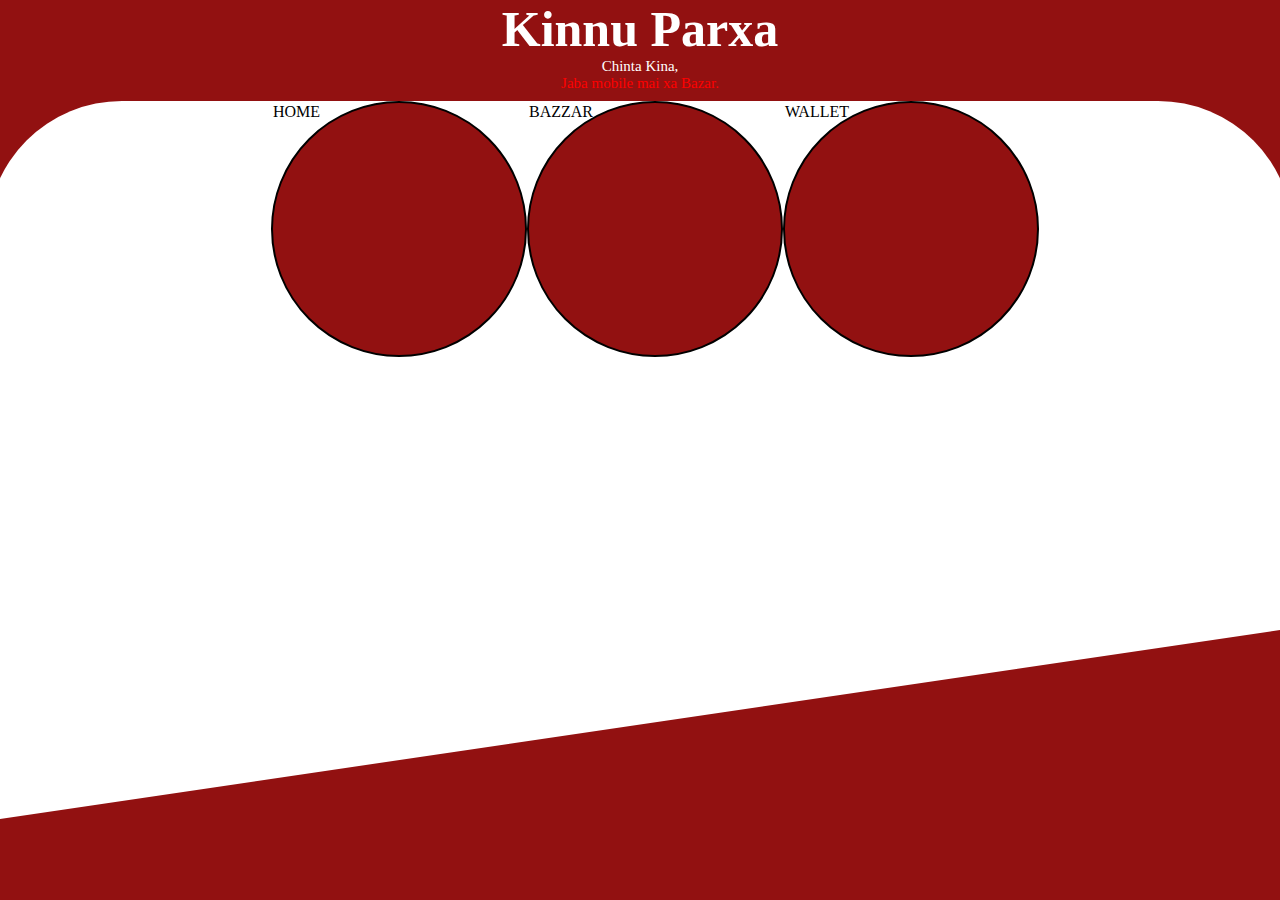
<file: KinnuParxa.com/index.html>
<!DOCTYPE html>
<html lang="en">
<head>
    <meta charset="UTF-8">
    <meta http-equiv="X-UA-Compatible" content="IE=edge">
    <meta name="viewport" content="width=device-width, initial-scale=1.0">
    <title>KinnuParxa.com</title>
    <link rel="stylesheet" href="index.css">
</head>
<body>
    <section class="main_container">
        <section id="head">
            <h1>Kinnu Parxa</h1>
            <p>Chinta Kina,<br>
               <span>Jaba mobile mai xa Bazar.</span> 
            </p>
        </section>
        <section id="body">
       <section id="hedy">
            <div class=" cr crc1">HOME</div>
            <div class="cr crc2">BAZZAR</div>
            <div class="cr crc3">WALLET</div>
        </section>

        </section>
        <section id="foot">sx</section>
    </section>
</body>
</html>
</file>
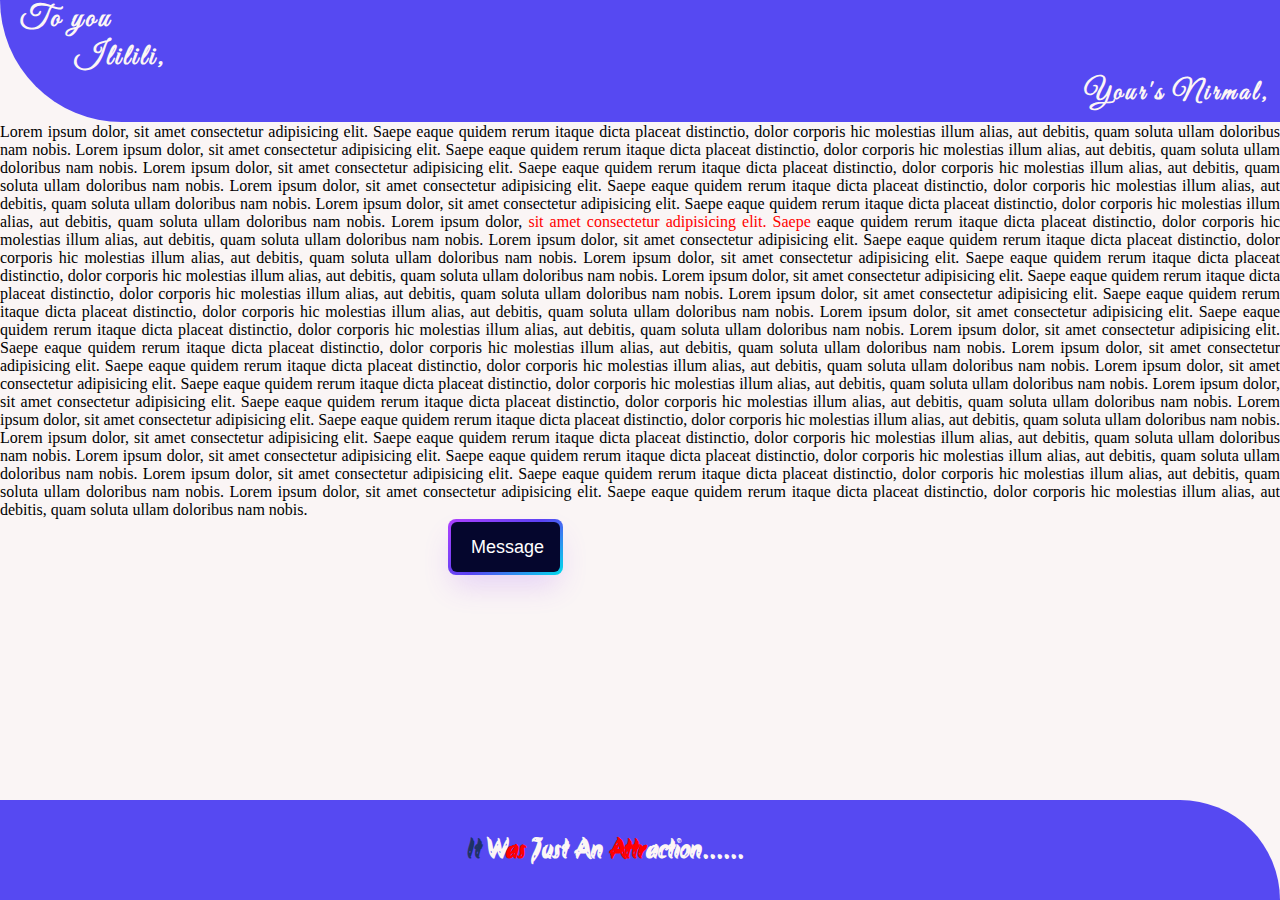
<file: Pro.M/index.html>
<!DOCTYPE html>
<html lang="en">
<head>
    <meta charset="UTF-8">
    <meta http-equiv="X-UA-Compatible" content="IE=edge">
    <meta name="viewport" content="width=device-width, initial-scale=1.0">
    <title>Pro.M</title>
    <link rel="stylesheet" href="style.css">
</head>
<body>
    
    <section class="main-head">
        <div id="head">
            <h3 class="hq">To you <br> <span> Ililili,</span></h3>
            <h3 class="h">Your's Nirmal,</h3>
        </div>
        <div id="body">
              <div class="para"> 
                Lorem ipsum dolor, sit amet consectetur adipisicing elit. Saepe eaque quidem rerum itaque dicta placeat distinctio, dolor corporis hic molestias illum alias, aut debitis, quam soluta ullam doloribus nam nobis.
                Lorem ipsum dolor, sit amet consectetur adipisicing elit. Saepe eaque quidem rerum itaque dicta placeat distinctio, dolor corporis hic molestias illum alias, aut debitis, quam soluta ullam doloribus nam nobis.
                Lorem ipsum dolor, sit amet consectetur adipisicing elit. Saepe eaque quidem rerum itaque dicta placeat distinctio, dolor corporis hic molestias illum alias, aut debitis, quam soluta ullam doloribus nam nobis.
                Lorem ipsum dolor, sit amet consectetur adipisicing elit. Saepe eaque quidem rerum itaque dicta placeat distinctio, dolor corporis hic molestias illum alias, aut debitis, quam soluta ullam doloribus nam nobis.
                Lorem ipsum dolor, sit amet consectetur adipisicing elit. Saepe eaque quidem rerum itaque dicta placeat distinctio, dolor corporis hic molestias illum alias, aut debitis, quam soluta ullam doloribus nam nobis.
                Lorem ipsum dolor, <span>sit amet consectetur adipisicing elit. Saepe</span>  eaque quidem rerum itaque dicta placeat distinctio, dolor corporis hic molestias illum alias, aut debitis, quam soluta ullam doloribus nam nobis.
                Lorem ipsum dolor, sit amet consectetur adipisicing elit. Saepe eaque quidem rerum itaque dicta placeat distinctio, dolor corporis hic molestias illum alias, aut debitis, quam soluta ullam doloribus nam nobis.
                Lorem ipsum dolor, sit amet consectetur adipisicing elit. Saepe eaque quidem rerum itaque dicta placeat distinctio, dolor corporis hic molestias illum alias, aut debitis, quam soluta ullam doloribus nam nobis.
                Lorem ipsum dolor, sit amet consectetur adipisicing elit. Saepe eaque quidem rerum itaque dicta placeat distinctio, dolor corporis hic molestias illum alias, aut debitis, quam soluta ullam doloribus nam nobis.
                Lorem ipsum dolor, sit amet consectetur adipisicing elit. Saepe eaque quidem rerum itaque dicta placeat distinctio, dolor corporis hic molestias illum alias, aut debitis, quam soluta ullam doloribus nam nobis.
                Lorem ipsum dolor, sit amet consectetur adipisicing elit. Saepe eaque quidem rerum itaque dicta placeat distinctio, dolor corporis hic molestias illum alias, aut debitis, quam soluta ullam doloribus nam nobis.
                Lorem ipsum dolor, sit amet consectetur adipisicing elit. Saepe eaque quidem rerum itaque dicta placeat distinctio, dolor corporis hic molestias illum alias, aut debitis, quam soluta ullam doloribus nam nobis.
                Lorem ipsum dolor, sit amet consectetur adipisicing elit. Saepe eaque quidem rerum itaque dicta placeat distinctio, dolor corporis hic molestias illum alias, aut debitis, quam soluta ullam doloribus nam nobis.
                Lorem ipsum dolor, sit amet consectetur adipisicing elit. Saepe eaque quidem rerum itaque dicta placeat distinctio, dolor corporis hic molestias illum alias, aut debitis, quam soluta ullam doloribus nam nobis.
                Lorem ipsum dolor, sit amet consectetur adipisicing elit. Saepe eaque quidem rerum itaque dicta placeat distinctio, dolor corporis hic molestias illum alias, aut debitis, quam soluta ullam doloribus nam nobis.
                Lorem ipsum dolor, sit amet consectetur adipisicing elit. Saepe eaque quidem rerum itaque dicta placeat distinctio, dolor corporis hic molestias illum alias, aut debitis, quam soluta ullam doloribus nam nobis.
                Lorem ipsum dolor, sit amet consectetur adipisicing elit. Saepe eaque quidem rerum itaque dicta placeat distinctio, dolor corporis hic molestias illum alias, aut debitis, quam soluta ullam doloribus nam nobis.
                Lorem ipsum dolor, sit amet consectetur adipisicing elit. Saepe eaque quidem rerum itaque dicta placeat distinctio, dolor corporis hic molestias illum alias, aut debitis, quam soluta ullam doloribus nam nobis.
                Lorem ipsum dolor, sit amet consectetur adipisicing elit. Saepe eaque quidem rerum itaque dicta placeat distinctio, dolor corporis hic molestias illum alias, aut debitis, quam soluta ullam doloribus nam nobis.
                Lorem ipsum dolor, sit amet consectetur adipisicing elit. Saepe eaque quidem rerum itaque dicta placeat distinctio, dolor corporis hic molestias illum alias, aut debitis, quam soluta ullam doloribus nam nobis.

            </div>
           
            <div class="but" onclick="myFunc()">
                <a  target="blank"  href="https://www.messenger.com/t/100029773268229"></a> 
                <button type="button" >
                <span class="text">  Message</span>
              </button>
            </a> 
            </div>
            
        <div id="foot">
            <h3> <span style="color: #1e3266;">It</span>  W<span>as</span> Just An <span style="color: red">Attr</span>action...... </h3>
        </div>

       

    </section>
</body>
<script>

    myFunc = () => { 
    var con = window.confirm("Are you sure that you want to message me?");
    if(con == true){
        window.open("https://www.messenger.com/t/100029773268229")
    }
}
</script>
</html>
</file>
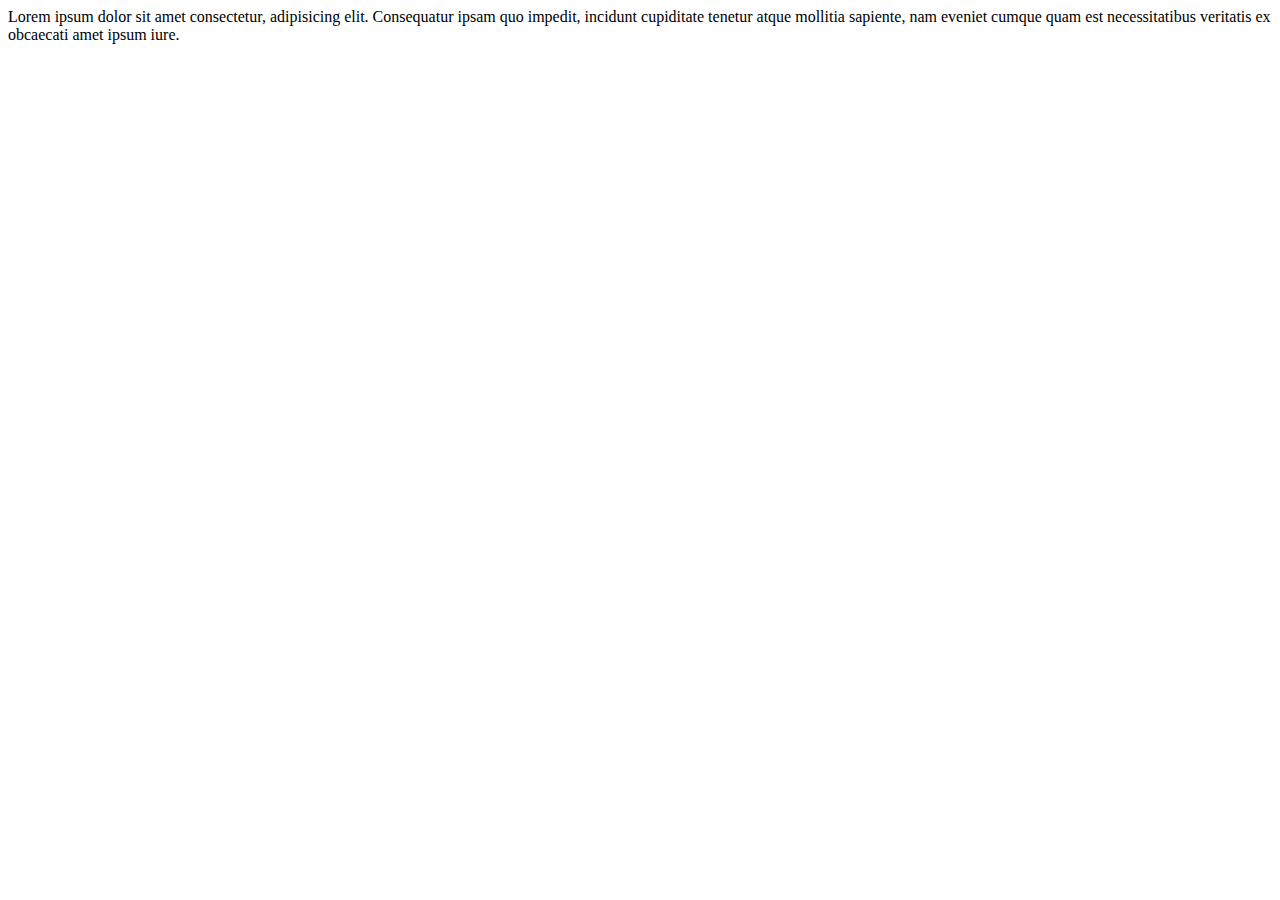
<file: KinnuParxa.com/in.html>
<!DOCTYPE html>
<html lang="en">
<head>
    <meta charset="UTF-8">
    <meta http-equiv="X-UA-Compatible" content="IE=edge">
    <meta name="viewport" content="width=device-width, initial-scale=1.0">
    <title>Document</title>
</head>
<body>
    Lorem ipsum dolor sit amet consectetur, adipisicing elit. Consequatur ipsam quo impedit, incidunt cupiditate tenetur atque mollitia sapiente, nam eveniet cumque quam est necessitatibus veritatis ex obcaecati amet ipsum iure.
</body>
</html>
</file>
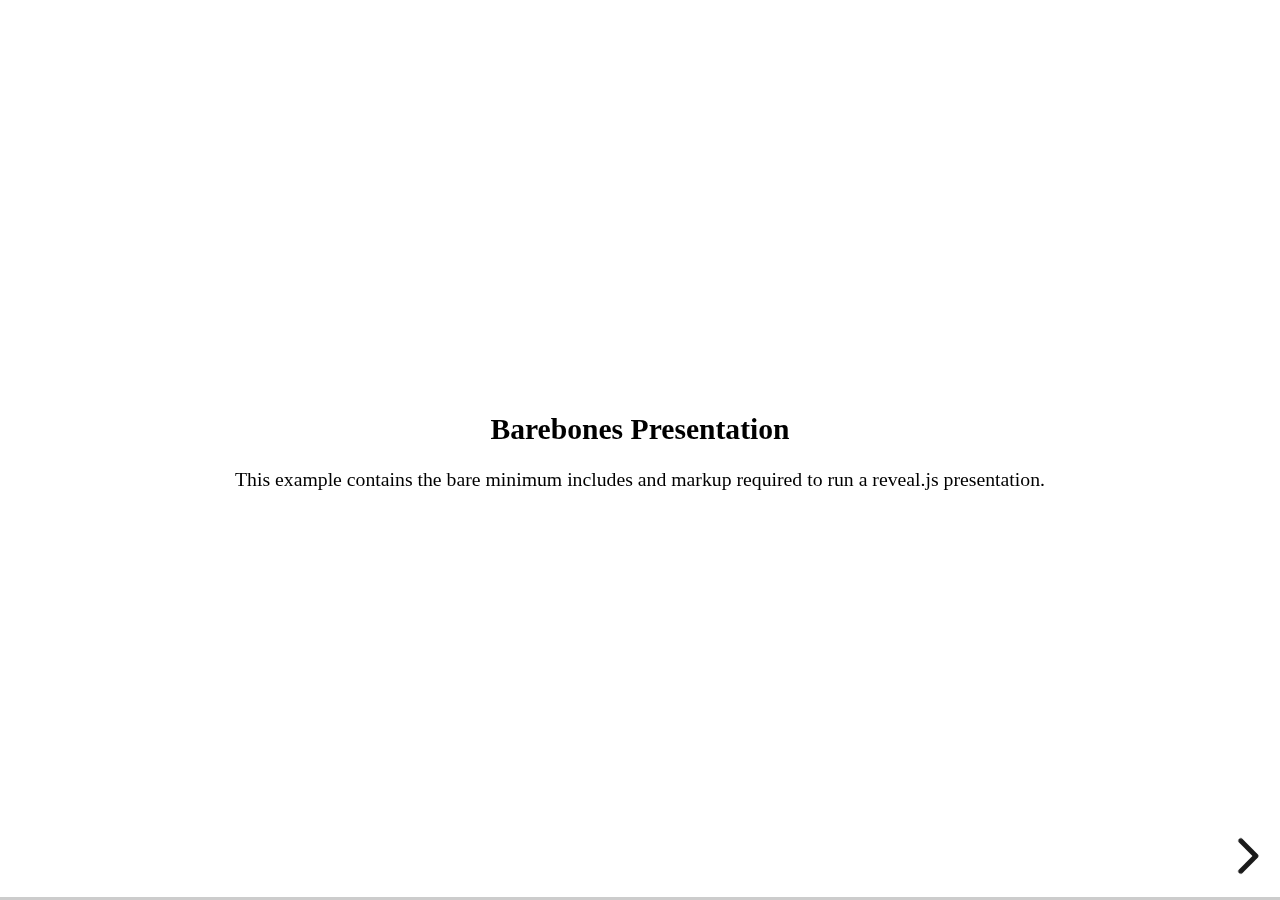
<file: Important11/examples/barebones.html>
<!doctype html>
<html lang="en">
	<head>
		<meta charset="utf-8">
		<title>reveal.js - Barebones</title>
		<link rel="stylesheet" href="../dist/reveal.css">
	</head>
	<body>

		<div class="reveal">
			<div class="slides">

				<section>
					<h2>Barebones Presentation</h2>
					<p>This example contains the bare minimum includes and markup required to run a reveal.js presentation.</p>
				</section>

				<section>
					<h2>No Theme</h2>
					<p>There's no theme included, so it will fall back on browser defaults.</p>
				</section>

			</div>
		</div>

		<script src="../dist/reveal.js"></script>
		<script>
			Reveal.initialize();
		</script>

	</body>
</html>
</file>
<file: KinnuParxa.com/index.css>
:root {
  --mared: rgba(146, 17, 17, 1);
  --white: #fff;
  --margin: 20vw;
}

* {
  margin: 0;
  padding: 0;
  box-sizing: border-box;
}
.main_container {
  width: 100%;
  height: 100vh;
  overflow-x: hidden;
  position: relative;
}
.main_container #head {
  color: #fff;
  background-color: var(--mared);
  height: 25vh;
  width: 100%;
}
.main_container #head h1,
p {
  display: flex;
  justify-content: center;
  align-items: center;
}
.main_container #head h1 {
  font-size: 50px;
}
.main_container #head p {
  font-size: 15px;
  display: block;
  text-align: center;
}
.main_container #head p span {
  color: red;
}

.main_container #body {
  width: 102%;
  height: 55%;
  position: absolute;
  left: -1vw;
  top: 101px;
  background-color: var(--white);
  border-top-left-radius: 135px;
  border-top-right-radius: 135px;
}
.main_container #body #hedy {
  display: flex;
  flex-direction: row;
  align-content: space-between;
  justify-content: center;
  align-items: center;
  margin-left: 30px;
  /* Center all the hedy */
}

.main_container #body div {
  height: var(--margin);
  width: var(--margin);
  background: var(--mared);
  border: 2px solid black;
  border-radius: 50%;
}

.main_container #foot {
  width: 100%;
  height: 30%;
  background-color: var(--mared);
  clip-path: polygon(0 70%, 100% 0, 100% 100%, 0% 100%);

  position: absolute;
  bottom: 0;
}
</file>
<file: Pro.M/style.css>
@import url("https://fonts.googleapis.com/css2?family=Akronim&family=Bebas+Neue&family=Ephesis&family=Festive&family=Great+Vibes&family=Satisfy&display=swap");

:root {
  --back1: #5649f2;
  --text-col: rgba(252, 246, 245, 1);
}
/* For the love you
font-family: 'Great Vibes', cursive;
font-family: 'Satisfy', cursive;
for others text.
font-family: 'Akronim', cursive;
font-family: 'Bebas Neue', cursive;
font-family: 'Ephesis', cursive;
font-family: 'Festive', cursive;
*/
* {
  margin: 0;
  padding: 0;
  box-sizing: border-box;
}
.main-head {
  background-color: #faf5f5;
  height: 100vh;
  position: relative;
  width: 100vw;
}
#head {
  position: absolute;
  top: 0;
  background-color: var(--back1);
  height: 122px;
  width: 100vw;
  border-radius: 0 0 0 125px;
  color: var(--text-col);
  font-family: "Great Vibes", cursive;
  letter-spacing: 3px;
}
#head .hq {
  margin: 0 0 0 20px;
  font-size: 30px;
}
#head .hq span {
  padding-left: 55px;
}

#head .h {
  font-size: 27px;
  float: right;
  padding: 0 10px 0 0;
}
#body {
  height: 85vh;
  color: black;
  overflow: scroll;
}
#body .para {
  padding-top: 123px;
  text-align: justify;
}
#body .para span {
  color: red;
}
#foot {
  position: absolute;
  color: var(--text-col);
  bottom: 0;
  height: 100px;
  width: 100vw;
  background-color: var(--back1);
  border-radius: 0 125px 0 0;
  font-family: "Akronim", cursive;
  font-size: x-large;
  display: flex;
  justify-content: center;
  align-items: center;
  padding-right: 70px;
}
#foot span {
  color: red;
}
/* For the button. */
.but {
  margin-left: 35%;
}
button {
  width: 115px;
  align-items: center;
  background-image: linear-gradient(144deg, #af40ff, #5b42f3 50%, #00ddeb);
  border: 0;
  border-radius: 8px;
  box-shadow: rgba(151, 65, 252, 0.2) 0 15px 30px -5px;
  box-sizing: border-box;
  color: #ffffff;
  display: flex;
  font-family: Phantomsans, sans-serif;
  font-size: 18px;
  justify-content: center;
  line-height: 1em;

  padding: 3px;
  text-decoration: none;
  user-select: none;
  -webkit-user-select: none;
  touch-action: manipulation;
  white-space: nowrap;
  cursor: pointer;
  transition: all 0.3s;
}

button:active,
button:hover {
  outline: 0;
}

button span {
  background-color: rgb(5, 6, 45);
  padding: 16px 20px;
  border-radius: 6px;
  width: 100%;
  height: 100%;
  transition: 300ms;
}

button:hover span {
  background: none;
}

button:active {
  transform: scale(0.9);
}
a {
  text-decoration: none;
}

/* Scroll Bar */
::-webkit-scrollbar {
  width: 10px;
}

/* Track */
::-webkit-scrollbar-track {
  background: #f1f1f1;
}

/* Handle */
::-webkit-scrollbar-thumb {
  background: #888;
}

/* Handle on hover */
::-webkit-scrollbar-thumb:hover {
  background: #555;
}
</file>
<file: Important11/dist/reveal.css>
/*!
* reveal.js 4.1.1
* https://revealjs.com
* MIT licensed
*
* Copyright (C) 2020 Hakim El Hattab, https://hakim.se
*/
.reveal .r-stretch,.reveal .stretch{max-width:none;max-height:none}.reveal pre.r-stretch code,.reveal pre.stretch code{height:100%;max-height:100%;box-sizing:border-box}.reveal .r-fit-text{display:inline-block;white-space:nowrap}.reveal .r-stack{display:grid}.reveal .r-stack>*{grid-area:1/1;margin:auto}.reveal .r-hstack,.reveal .r-vstack{display:flex}.reveal .r-hstack img,.reveal .r-hstack video,.reveal .r-vstack img,.reveal .r-vstack video{min-width:0;min-height:0;-o-object-fit:contain;object-fit:contain}.reveal .r-vstack{flex-direction:column;align-items:center;justify-content:center}.reveal .r-hstack{flex-direction:row;align-items:center;justify-content:center}.reveal .items-stretch{align-items:stretch}.reveal .items-start{align-items:flex-start}.reveal .items-center{align-items:center}.reveal .items-end{align-items:flex-end}.reveal .justify-between{justify-content:space-between}.reveal .justify-around{justify-content:space-around}.reveal .justify-start{justify-content:flex-start}.reveal .justify-center{justify-content:center}.reveal .justify-end{justify-content:flex-end}html.reveal-full-page{width:100%;height:100%;height:100vh;height:calc(var(--vh,1vh) * 100);overflow:hidden}.reveal-viewport{height:100%;overflow:hidden;position:relative;line-height:1;margin:0;background-color:#fff;color:#000}.reveal .slides section .fragment{opacity:0;visibility:hidden;transition:all .2s ease;will-change:opacity}.reveal .slides section .fragment.visible{opacity:1;visibility:inherit}.reveal .slides section .fragment.disabled{transition:none}.reveal .slides section .fragment.grow{opacity:1;visibility:inherit}.reveal .slides section .fragment.grow.visible{transform:scale(1.3)}.reveal .slides section .fragment.shrink{opacity:1;visibility:inherit}.reveal .slides section .fragment.shrink.visible{transform:scale(.7)}.reveal .slides section .fragment.zoom-in{transform:scale(.1)}.reveal .slides section .fragment.zoom-in.visible{transform:none}.reveal .slides section .fragment.fade-out{opacity:1;visibility:inherit}.reveal .slides section .fragment.fade-out.visible{opacity:0;visibility:hidden}.reveal .slides section .fragment.semi-fade-out{opacity:1;visibility:inherit}.reveal .slides section .fragment.semi-fade-out.visible{opacity:.5;visibility:inherit}.reveal .slides section .fragment.strike{opacity:1;visibility:inherit}.reveal .slides section .fragment.strike.visible{text-decoration:line-through}.reveal .slides section .fragment.fade-up{transform:translate(0,40px)}.reveal .slides section .fragment.fade-up.visible{transform:translate(0,0)}.reveal .slides section .fragment.fade-down{transform:translate(0,-40px)}.reveal .slides section .fragment.fade-down.visible{transform:translate(0,0)}.reveal .slides section .fragment.fade-right{transform:translate(-40px,0)}.reveal .slides section .fragment.fade-right.visible{transform:translate(0,0)}.reveal .slides section .fragment.fade-left{transform:translate(40px,0)}.reveal .slides section .fragment.fade-left.visible{transform:translate(0,0)}.reveal .slides section .fragment.current-visible,.reveal .slides section .fragment.fade-in-then-out{opacity:0;visibility:hidden}.reveal .slides section .fragment.current-visible.current-fragment,.reveal .slides section .fragment.fade-in-then-out.current-fragment{opacity:1;visibility:inherit}.reveal .slides section .fragment.fade-in-then-semi-out{opacity:0;visibility:hidden}.reveal .slides section .fragment.fade-in-then-semi-out.visible{opacity:.5;visibility:inherit}.reveal .slides section .fragment.fade-in-then-semi-out.current-fragment{opacity:1;visibility:inherit}.reveal .slides section .fragment.highlight-blue,.reveal .slides section .fragment.highlight-current-blue,.reveal .slides section .fragment.highlight-current-green,.reveal .slides section .fragment.highlight-current-red,.reveal .slides section .fragment.highlight-green,.reveal .slides section .fragment.highlight-red{opacity:1;visibility:inherit}.reveal .slides section .fragment.highlight-red.visible{color:#ff2c2d}.reveal .slides section .fragment.highlight-green.visible{color:#17ff2e}.reveal .slides section .fragment.highlight-blue.visible{color:#1b91ff}.reveal .slides section .fragment.highlight-current-red.current-fragment{color:#ff2c2d}.reveal .slides section .fragment.highlight-current-green.current-fragment{color:#17ff2e}.reveal .slides section .fragment.highlight-current-blue.current-fragment{color:#1b91ff}.reveal:after{content:"";font-style:italic}.reveal iframe{z-index:1}.reveal a{position:relative}@keyframes bounce-right{0%,10%,25%,40%,50%{transform:translateX(0)}20%{transform:translateX(10px)}30%{transform:translateX(-5px)}}@keyframes bounce-left{0%,10%,25%,40%,50%{transform:translateX(0)}20%{transform:translateX(-10px)}30%{transform:translateX(5px)}}@keyframes bounce-down{0%,10%,25%,40%,50%{transform:translateY(0)}20%{transform:translateY(10px)}30%{transform:translateY(-5px)}}.reveal .controls{display:none;position:absolute;top:auto;bottom:12px;right:12px;left:auto;z-index:11;color:#000;pointer-events:none;font-size:10px}.reveal .controls button{position:absolute;padding:0;background-color:transparent;border:0;outline:0;cursor:pointer;color:currentColor;transform:scale(.9999);transition:color .2s ease,opacity .2s ease,transform .2s ease;z-index:2;pointer-events:auto;font-size:inherit;visibility:hidden;opacity:0;-webkit-appearance:none;-webkit-tap-highlight-color:transparent}.reveal .controls .controls-arrow:after,.reveal .controls .controls-arrow:before{content:"";position:absolute;top:0;left:0;width:2.6em;height:.5em;border-radius:.25em;background-color:currentColor;transition:all .15s ease,background-color .8s ease;transform-origin:.2em 50%;will-change:transform}.reveal .controls .controls-arrow{position:relative;width:3.6em;height:3.6em}.reveal .controls .controls-arrow:before{transform:translateX(.5em) translateY(1.55em) rotate(45deg)}.reveal .controls .controls-arrow:after{transform:translateX(.5em) translateY(1.55em) rotate(-45deg)}.reveal .controls .controls-arrow:hover:before{transform:translateX(.5em) translateY(1.55em) rotate(40deg)}.reveal .controls .controls-arrow:hover:after{transform:translateX(.5em) translateY(1.55em) rotate(-40deg)}.reveal .controls .controls-arrow:active:before{transform:translateX(.5em) translateY(1.55em) rotate(36deg)}.reveal .controls .controls-arrow:active:after{transform:translateX(.5em) translateY(1.55em) rotate(-36deg)}.reveal .controls .navigate-left{right:6.4em;bottom:3.2em;transform:translateX(-10px)}.reveal .controls .navigate-left.highlight{animation:bounce-left 2s 50 both ease-out}.reveal .controls .navigate-right{right:0;bottom:3.2em;transform:translateX(10px)}.reveal .controls .navigate-right .controls-arrow{transform:rotate(180deg)}.reveal .controls .navigate-right.highlight{animation:bounce-right 2s 50 both ease-out}.reveal .controls .navigate-up{right:3.2em;bottom:6.4em;transform:translateY(-10px)}.reveal .controls .navigate-up .controls-arrow{transform:rotate(90deg)}.reveal .controls .navigate-down{right:3.2em;bottom:-1.4em;padding-bottom:1.4em;transform:translateY(10px)}.reveal .controls .navigate-down .controls-arrow{transform:rotate(-90deg)}.reveal .controls .navigate-down.highlight{animation:bounce-down 2s 50 both ease-out}.reveal .controls[data-controls-back-arrows=faded] .navigate-up.enabled{opacity:.3}.reveal .controls[data-controls-back-arrows=faded] .navigate-up.enabled:hover{opacity:1}.reveal .controls[data-controls-back-arrows=hidden] .navigate-up.enabled{opacity:0;visibility:hidden}.reveal .controls .enabled{visibility:visible;opacity:.9;cursor:pointer;transform:none}.reveal .controls .enabled.fragmented{opacity:.5}.reveal .controls .enabled.fragmented:hover,.reveal .controls .enabled:hover{opacity:1}.reveal:not(.rtl) .controls[data-controls-back-arrows=faded] .navigate-left.enabled{opacity:.3}.reveal:not(.rtl) .controls[data-controls-back-arrows=faded] .navigate-left.enabled:hover{opacity:1}.reveal:not(.rtl) .controls[data-controls-back-arrows=hidden] .navigate-left.enabled{opacity:0;visibility:hidden}.reveal.rtl .controls[data-controls-back-arrows=faded] .navigate-right.enabled{opacity:.3}.reveal.rtl .controls[data-controls-back-arrows=faded] .navigate-right.enabled:hover{opacity:1}.reveal.rtl .controls[data-controls-back-arrows=hidden] .navigate-right.enabled{opacity:0;visibility:hidden}.reveal[data-navigation-mode=linear].has-horizontal-slides .navigate-down,.reveal[data-navigation-mode=linear].has-horizontal-slides .navigate-up{display:none}.reveal:not(.has-vertical-slides) .controls .navigate-left,.reveal[data-navigation-mode=linear].has-horizontal-slides .navigate-left{bottom:1.4em;right:5.5em}.reveal:not(.has-vertical-slides) .controls .navigate-right,.reveal[data-navigation-mode=linear].has-horizontal-slides .navigate-right{bottom:1.4em;right:.5em}.reveal:not(.has-horizontal-slides) .controls .navigate-up{right:1.4em;bottom:5em}.reveal:not(.has-horizontal-slides) .controls .navigate-down{right:1.4em;bottom:.5em}.reveal.has-dark-background .controls{color:#fff}.reveal.has-light-background .controls{color:#000}.reveal.no-hover .controls .controls-arrow:active:before,.reveal.no-hover .controls .controls-arrow:hover:before{transform:translateX(.5em) translateY(1.55em) rotate(45deg)}.reveal.no-hover .controls .controls-arrow:active:after,.reveal.no-hover .controls .controls-arrow:hover:after{transform:translateX(.5em) translateY(1.55em) rotate(-45deg)}@media screen and (min-width:500px){.reveal .controls[data-controls-layout=edges]{top:0;right:0;bottom:0;left:0}.reveal .controls[data-controls-layout=edges] .navigate-down,.reveal .controls[data-controls-layout=edges] .navigate-left,.reveal .controls[data-controls-layout=edges] .navigate-right,.reveal .controls[data-controls-layout=edges] .navigate-up{bottom:auto;right:auto}.reveal .controls[data-controls-layout=edges] .navigate-left{top:50%;left:.8em;margin-top:-1.8em}.reveal .controls[data-controls-layout=edges] .navigate-right{top:50%;right:.8em;margin-top:-1.8em}.reveal .controls[data-controls-layout=edges] .navigate-up{top:.8em;left:50%;margin-left:-1.8em}.reveal .controls[data-controls-layout=edges] .navigate-down{bottom:-.3em;left:50%;margin-left:-1.8em}}.reveal .progress{position:absolute;display:none;height:3px;width:100%;bottom:0;left:0;z-index:10;background-color:rgba(0,0,0,.2);color:#fff}.reveal .progress:after{content:"";display:block;position:absolute;height:10px;width:100%;top:-10px}.reveal .progress span{display:block;height:100%;width:100%;background-color:currentColor;transition:transform .8s cubic-bezier(.26,.86,.44,.985);transform-origin:0 0;transform:scaleX(0)}.reveal .slide-number{position:absolute;display:block;right:8px;bottom:8px;z-index:31;font-family:Helvetica,sans-serif;font-size:12px;line-height:1;color:#fff;background-color:rgba(0,0,0,.4);padding:5px}.reveal .slide-number a{color:currentColor}.reveal .slide-number-delimiter{margin:0 3px}.reveal{position:relative;width:100%;height:100%;overflow:hidden;touch-action:pinch-zoom}.reveal.embedded{touch-action:pan-y}.reveal .slides{position:absolute;width:100%;height:100%;top:0;right:0;bottom:0;left:0;margin:auto;pointer-events:none;overflow:visible;z-index:1;text-align:center;perspective:600px;perspective-origin:50% 40%}.reveal .slides>section{perspective:600px}.reveal .slides>section,.reveal .slides>section>section{display:none;position:absolute;width:100%;pointer-events:auto;z-index:10;transform-style:flat;transition:transform-origin .8s cubic-bezier(.26,.86,.44,.985),transform .8s cubic-bezier(.26,.86,.44,.985),visibility .8s cubic-bezier(.26,.86,.44,.985),opacity .8s cubic-bezier(.26,.86,.44,.985)}.reveal[data-transition-speed=fast] .slides section{transition-duration:.4s}.reveal[data-transition-speed=slow] .slides section{transition-duration:1.2s}.reveal .slides section[data-transition-speed=fast]{transition-duration:.4s}.reveal .slides section[data-transition-speed=slow]{transition-duration:1.2s}.reveal .slides>section.stack{padding-top:0;padding-bottom:0;pointer-events:none;height:100%}.reveal .slides>section.present,.reveal .slides>section>section.present{display:block;z-index:11;opacity:1}.reveal .slides>section:empty,.reveal .slides>section>section:empty,.reveal .slides>section>section[data-background-interactive],.reveal .slides>section[data-background-interactive]{pointer-events:none}.reveal.center,.reveal.center .slides,.reveal.center .slides section{min-height:0!important}.reveal .slides>section:not(.present),.reveal .slides>section>section:not(.present){pointer-events:none}.reveal.overview .slides>section,.reveal.overview .slides>section>section{pointer-events:auto}.reveal .slides>section.future,.reveal .slides>section.past,.reveal .slides>section>section.future,.reveal .slides>section>section.past{opacity:0}.reveal.slide section{-webkit-backface-visibility:hidden;backface-visibility:hidden}.reveal .slides>section[data-transition=slide].past,.reveal .slides>section[data-transition~=slide-out].past,.reveal.slide .slides>section:not([data-transition]).past{transform:translate(-150%,0)}.reveal .slides>section[data-transition=slide].future,.reveal .slides>section[data-transition~=slide-in].future,.reveal.slide .slides>section:not([data-transition]).future{transform:translate(150%,0)}.reveal .slides>section>section[data-transition=slide].past,.reveal .slides>section>section[data-transition~=slide-out].past,.reveal.slide .slides>section>section:not([data-transition]).past{transform:translate(0,-150%)}.reveal .slides>section>section[data-transition=slide].future,.reveal .slides>section>section[data-transition~=slide-in].future,.reveal.slide .slides>section>section:not([data-transition]).future{transform:translate(0,150%)}.reveal.linear section{-webkit-backface-visibility:hidden;backface-visibility:hidden}.reveal .slides>section[data-transition=linear].past,.reveal .slides>section[data-transition~=linear-out].past,.reveal.linear .slides>section:not([data-transition]).past{transform:translate(-150%,0)}.reveal .slides>section[data-transition=linear].future,.reveal .slides>section[data-transition~=linear-in].future,.reveal.linear .slides>section:not([data-transition]).future{transform:translate(150%,0)}.reveal .slides>section>section[data-transition=linear].past,.reveal .slides>section>section[data-transition~=linear-out].past,.reveal.linear .slides>section>section:not([data-transition]).past{transform:translate(0,-150%)}.reveal .slides>section>section[data-transition=linear].future,.reveal .slides>section>section[data-transition~=linear-in].future,.reveal.linear .slides>section>section:not([data-transition]).future{transform:translate(0,150%)}.reveal .slides section[data-transition=default].stack,.reveal.default .slides section.stack{transform-style:preserve-3d}.reveal .slides>section[data-transition=default].past,.reveal .slides>section[data-transition~=default-out].past,.reveal.default .slides>section:not([data-transition]).past{transform:translate3d(-100%,0,0) rotateY(-90deg) translate3d(-100%,0,0)}.reveal .slides>section[data-transition=default].future,.reveal .slides>section[data-transition~=default-in].future,.reveal.default .slides>section:not([data-transition]).future{transform:translate3d(100%,0,0) rotateY(90deg) translate3d(100%,0,0)}.reveal .slides>section>section[data-transition=default].past,.reveal .slides>section>section[data-transition~=default-out].past,.reveal.default .slides>section>section:not([data-transition]).past{transform:translate3d(0,-300px,0) rotateX(70deg) translate3d(0,-300px,0)}.reveal .slides>section>section[data-transition=default].future,.reveal .slides>section>section[data-transition~=default-in].future,.reveal.default .slides>section>section:not([data-transition]).future{transform:translate3d(0,300px,0) rotateX(-70deg) translate3d(0,300px,0)}.reveal .slides section[data-transition=convex].stack,.reveal.convex .slides section.stack{transform-style:preserve-3d}.reveal .slides>section[data-transition=convex].past,.reveal .slides>section[data-transition~=convex-out].past,.reveal.convex .slides>section:not([data-transition]).past{transform:translate3d(-100%,0,0) rotateY(-90deg) translate3d(-100%,0,0)}.reveal .slides>section[data-transition=convex].future,.reveal .slides>section[data-transition~=convex-in].future,.reveal.convex .slides>section:not([data-transition]).future{transform:translate3d(100%,0,0) rotateY(90deg) translate3d(100%,0,0)}.reveal .slides>section>section[data-transition=convex].past,.reveal .slides>section>section[data-transition~=convex-out].past,.reveal.convex .slides>section>section:not([data-transition]).past{transform:translate3d(0,-300px,0) rotateX(70deg) translate3d(0,-300px,0)}.reveal .slides>section>section[data-transition=convex].future,.reveal .slides>section>section[data-transition~=convex-in].future,.reveal.convex .slides>section>section:not([data-transition]).future{transform:translate3d(0,300px,0) rotateX(-70deg) translate3d(0,300px,0)}.reveal .slides section[data-transition=concave].stack,.reveal.concave .slides section.stack{transform-style:preserve-3d}.reveal .slides>section[data-transition=concave].past,.reveal .slides>section[data-transition~=concave-out].past,.reveal.concave .slides>section:not([data-transition]).past{transform:translate3d(-100%,0,0) rotateY(90deg) translate3d(-100%,0,0)}.reveal .slides>section[data-transition=concave].future,.reveal .slides>section[data-transition~=concave-in].future,.reveal.concave .slides>section:not([data-transition]).future{transform:translate3d(100%,0,0) rotateY(-90deg) translate3d(100%,0,0)}.reveal .slides>section>section[data-transition=concave].past,.reveal .slides>section>section[data-transition~=concave-out].past,.reveal.concave .slides>section>section:not([data-transition]).past{transform:translate3d(0,-80%,0) rotateX(-70deg) translate3d(0,-80%,0)}.reveal .slides>section>section[data-transition=concave].future,.reveal .slides>section>section[data-transition~=concave-in].future,.reveal.concave .slides>section>section:not([data-transition]).future{transform:translate3d(0,80%,0) rotateX(70deg) translate3d(0,80%,0)}.reveal .slides section[data-transition=zoom],.reveal.zoom .slides section:not([data-transition]){transition-timing-function:ease}.reveal .slides>section[data-transition=zoom].past,.reveal .slides>section[data-transition~=zoom-out].past,.reveal.zoom .slides>section:not([data-transition]).past{visibility:hidden;transform:scale(16)}.reveal .slides>section[data-transition=zoom].future,.reveal .slides>section[data-transition~=zoom-in].future,.reveal.zoom .slides>section:not([data-transition]).future{visibility:hidden;transform:scale(.2)}.reveal .slides>section>section[data-transition=zoom].past,.reveal .slides>section>section[data-transition~=zoom-out].past,.reveal.zoom .slides>section>section:not([data-transition]).past{transform:scale(16)}.reveal .slides>section>section[data-transition=zoom].future,.reveal .slides>section>section[data-transition~=zoom-in].future,.reveal.zoom .slides>section>section:not([data-transition]).future{transform:scale(.2)}.reveal.cube .slides{perspective:1300px}.reveal.cube .slides section{padding:30px;min-height:700px;-webkit-backface-visibility:hidden;backface-visibility:hidden;box-sizing:border-box;transform-style:preserve-3d}.reveal.center.cube .slides section{min-height:0}.reveal.cube .slides section:not(.stack):before{content:"";position:absolute;display:block;width:100%;height:100%;left:0;top:0;background:rgba(0,0,0,.1);border-radius:4px;transform:translateZ(-20px)}.reveal.cube .slides section:not(.stack):after{content:"";position:absolute;display:block;width:90%;height:30px;left:5%;bottom:0;background:0 0;z-index:1;border-radius:4px;box-shadow:0 95px 25px rgba(0,0,0,.2);transform:translateZ(-90px) rotateX(65deg)}.reveal.cube .slides>section.stack{padding:0;background:0 0}.reveal.cube .slides>section.past{transform-origin:100% 0;transform:translate3d(-100%,0,0) rotateY(-90deg)}.reveal.cube .slides>section.future{transform-origin:0 0;transform:translate3d(100%,0,0) rotateY(90deg)}.reveal.cube .slides>section>section.past{transform-origin:0 100%;transform:translate3d(0,-100%,0) rotateX(90deg)}.reveal.cube .slides>section>section.future{transform-origin:0 0;transform:translate3d(0,100%,0) rotateX(-90deg)}.reveal.page .slides{perspective-origin:0 50%;perspective:3000px}.reveal.page .slides section{padding:30px;min-height:700px;box-sizing:border-box;transform-style:preserve-3d}.reveal.page .slides section.past{z-index:12}.reveal.page .slides section:not(.stack):before{content:"";position:absolute;display:block;width:100%;height:100%;left:0;top:0;background:rgba(0,0,0,.1);transform:translateZ(-20px)}.reveal.page .slides section:not(.stack):after{content:"";position:absolute;display:block;width:90%;height:30px;left:5%;bottom:0;background:0 0;z-index:1;border-radius:4px;box-shadow:0 95px 25px rgba(0,0,0,.2);-webkit-transform:translateZ(-90px) rotateX(65deg)}.reveal.page .slides>section.stack{padding:0;background:0 0}.reveal.page .slides>section.past{transform-origin:0 0;transform:translate3d(-40%,0,0) rotateY(-80deg)}.reveal.page .slides>section.future{transform-origin:100% 0;transform:translate3d(0,0,0)}.reveal.page .slides>section>section.past{transform-origin:0 0;transform:translate3d(0,-40%,0) rotateX(80deg)}.reveal.page .slides>section>section.future{transform-origin:0 100%;transform:translate3d(0,0,0)}.reveal .slides section[data-transition=fade],.reveal.fade .slides section:not([data-transition]),.reveal.fade .slides>section>section:not([data-transition]){transform:none;transition:opacity .5s}.reveal.fade.overview .slides section,.reveal.fade.overview .slides>section>section{transition:none}.reveal .slides section[data-transition=none],.reveal.none .slides section:not([data-transition]){transform:none;transition:none}.reveal .pause-overlay{position:absolute;top:0;left:0;width:100%;height:100%;background:#000;visibility:hidden;opacity:0;z-index:100;transition:all 1s ease}.reveal .pause-overlay .resume-button{position:absolute;bottom:20px;right:20px;color:#ccc;border-radius:2px;padding:6px 14px;border:2px solid #ccc;font-size:16px;background:0 0;cursor:pointer}.reveal .pause-overlay .resume-button:hover{color:#fff;border-color:#fff}.reveal.paused .pause-overlay{visibility:visible;opacity:1}.reveal .no-transition,.reveal .no-transition *,.reveal .slides.disable-slide-transitions section{transition:none!important}.reveal .slides.disable-slide-transitions section{transform:none!important}.reveal .backgrounds{position:absolute;width:100%;height:100%;top:0;left:0;perspective:600px}.reveal .slide-background{display:none;position:absolute;width:100%;height:100%;opacity:0;visibility:hidden;overflow:hidden;background-color:rgba(0,0,0,0);transition:all .8s cubic-bezier(.26,.86,.44,.985)}.reveal .slide-background-content{position:absolute;width:100%;height:100%;background-position:50% 50%;background-repeat:no-repeat;background-size:cover}.reveal .slide-background.stack{display:block}.reveal .slide-background.present{opacity:1;visibility:visible;z-index:2}.print-pdf .reveal .slide-background{opacity:1!important;visibility:visible!important}.reveal .slide-background video{position:absolute;width:100%;height:100%;max-width:none;max-height:none;top:0;left:0;-o-object-fit:cover;object-fit:cover}.reveal .slide-background[data-background-size=contain] video{-o-object-fit:contain;object-fit:contain}.reveal>.backgrounds .slide-background[data-background-transition=none],.reveal[data-background-transition=none]>.backgrounds .slide-background:not([data-background-transition]){transition:none}.reveal>.backgrounds .slide-background[data-background-transition=slide],.reveal[data-background-transition=slide]>.backgrounds .slide-background:not([data-background-transition]){opacity:1;-webkit-backface-visibility:hidden;backface-visibility:hidden}.reveal>.backgrounds .slide-background.past[data-background-transition=slide],.reveal[data-background-transition=slide]>.backgrounds .slide-background.past:not([data-background-transition]){transform:translate(-100%,0)}.reveal>.backgrounds .slide-background.future[data-background-transition=slide],.reveal[data-background-transition=slide]>.backgrounds .slide-background.future:not([data-background-transition]){transform:translate(100%,0)}.reveal>.backgrounds .slide-background>.slide-background.past[data-background-transition=slide],.reveal[data-background-transition=slide]>.backgrounds .slide-background>.slide-background.past:not([data-background-transition]){transform:translate(0,-100%)}.reveal>.backgrounds .slide-background>.slide-background.future[data-background-transition=slide],.reveal[data-background-transition=slide]>.backgrounds .slide-background>.slide-background.future:not([data-background-transition]){transform:translate(0,100%)}.reveal>.backgrounds .slide-background.past[data-background-transition=convex],.reveal[data-background-transition=convex]>.backgrounds .slide-background.past:not([data-background-transition]){opacity:0;transform:translate3d(-100%,0,0) rotateY(-90deg) translate3d(-100%,0,0)}.reveal>.backgrounds .slide-background.future[data-background-transition=convex],.reveal[data-background-transition=convex]>.backgrounds .slide-background.future:not([data-background-transition]){opacity:0;transform:translate3d(100%,0,0) rotateY(90deg) translate3d(100%,0,0)}.reveal>.backgrounds .slide-background>.slide-background.past[data-background-transition=convex],.reveal[data-background-transition=convex]>.backgrounds .slide-background>.slide-background.past:not([data-background-transition]){opacity:0;transform:translate3d(0,-100%,0) rotateX(90deg) translate3d(0,-100%,0)}.reveal>.backgrounds .slide-background>.slide-background.future[data-background-transition=convex],.reveal[data-background-transition=convex]>.backgrounds .slide-background>.slide-background.future:not([data-background-transition]){opacity:0;transform:translate3d(0,100%,0) rotateX(-90deg) translate3d(0,100%,0)}.reveal>.backgrounds .slide-background.past[data-background-transition=concave],.reveal[data-background-transition=concave]>.backgrounds .slide-background.past:not([data-background-transition]){opacity:0;transform:translate3d(-100%,0,0) rotateY(90deg) translate3d(-100%,0,0)}.reveal>.backgrounds .slide-background.future[data-background-transition=concave],.reveal[data-background-transition=concave]>.backgrounds .slide-background.future:not([data-background-transition]){opacity:0;transform:translate3d(100%,0,0) rotateY(-90deg) translate3d(100%,0,0)}.reveal>.backgrounds .slide-background>.slide-background.past[data-background-transition=concave],.reveal[data-background-transition=concave]>.backgrounds .slide-background>.slide-background.past:not([data-background-transition]){opacity:0;transform:translate3d(0,-100%,0) rotateX(-90deg) translate3d(0,-100%,0)}.reveal>.backgrounds .slide-background>.slide-background.future[data-background-transition=concave],.reveal[data-background-transition=concave]>.backgrounds .slide-background>.slide-background.future:not([data-background-transition]){opacity:0;transform:translate3d(0,100%,0) rotateX(90deg) translate3d(0,100%,0)}.reveal>.backgrounds .slide-background[data-background-transition=zoom],.reveal[data-background-transition=zoom]>.backgrounds .slide-background:not([data-background-transition]){transition-timing-function:ease}.reveal>.backgrounds .slide-background.past[data-background-transition=zoom],.reveal[data-background-transition=zoom]>.backgrounds .slide-background.past:not([data-background-transition]){opacity:0;visibility:hidden;transform:scale(16)}.reveal>.backgrounds .slide-background.future[data-background-transition=zoom],.reveal[data-background-transition=zoom]>.backgrounds .slide-background.future:not([data-background-transition]){opacity:0;visibility:hidden;transform:scale(.2)}.reveal>.backgrounds .slide-background>.slide-background.past[data-background-transition=zoom],.reveal[data-background-transition=zoom]>.backgrounds .slide-background>.slide-background.past:not([data-background-transition]){opacity:0;visibility:hidden;transform:scale(16)}.reveal>.backgrounds .slide-background>.slide-background.future[data-background-transition=zoom],.reveal[data-background-transition=zoom]>.backgrounds .slide-background>.slide-background.future:not([data-background-transition]){opacity:0;visibility:hidden;transform:scale(.2)}.reveal[data-transition-speed=fast]>.backgrounds .slide-background{transition-duration:.4s}.reveal[data-transition-speed=slow]>.backgrounds .slide-background{transition-duration:1.2s}.reveal [data-auto-animate-target^=unmatched]{will-change:opacity}.reveal section[data-auto-animate]:not(.stack):not([data-auto-animate=running]) [data-auto-animate-target^=unmatched]{opacity:0}.reveal.overview{perspective-origin:50% 50%;perspective:700px}.reveal.overview .slides{-moz-transform-style:preserve-3d}.reveal.overview .slides section{height:100%;top:0!important;opacity:1!important;overflow:hidden;visibility:visible!important;cursor:pointer;box-sizing:border-box}.reveal.overview .slides section.present,.reveal.overview .slides section:hover{outline:10px solid rgba(150,150,150,.4);outline-offset:10px}.reveal.overview .slides section .fragment{opacity:1;transition:none}.reveal.overview .slides section:after,.reveal.overview .slides section:before{display:none!important}.reveal.overview .slides>section.stack{padding:0;top:0!important;background:0 0;outline:0;overflow:visible}.reveal.overview .backgrounds{perspective:inherit;-moz-transform-style:preserve-3d}.reveal.overview .backgrounds .slide-background{opacity:1;visibility:visible;outline:10px solid rgba(150,150,150,.1);outline-offset:10px}.reveal.overview .backgrounds .slide-background.stack{overflow:visible}.reveal.overview .slides section,.reveal.overview-deactivating .slides section{transition:none}.reveal.overview .backgrounds .slide-background,.reveal.overview-deactivating .backgrounds .slide-background{transition:none}.reveal.rtl .slides,.reveal.rtl .slides h1,.reveal.rtl .slides h2,.reveal.rtl .slides h3,.reveal.rtl .slides h4,.reveal.rtl .slides h5,.reveal.rtl .slides h6{direction:rtl;font-family:sans-serif}.reveal.rtl code,.reveal.rtl pre{direction:ltr}.reveal.rtl ol,.reveal.rtl ul{text-align:right}.reveal.rtl .progress span{transform-origin:100% 0}.reveal.has-parallax-background .backgrounds{transition:all .8s ease}.reveal.has-parallax-background[data-transition-speed=fast] .backgrounds{transition-duration:.4s}.reveal.has-parallax-background[data-transition-speed=slow] .backgrounds{transition-duration:1.2s}.reveal>.overlay{position:absolute;top:0;left:0;width:100%;height:100%;z-index:1000;background:rgba(0,0,0,.9);transition:all .3s ease}.reveal>.overlay .spinner{position:absolute;display:block;top:50%;left:50%;width:32px;height:32px;margin:-16px 0 0 -16px;z-index:10;background-image:url([data-uri]%2F%2F%2F6%2Bvr8nJybW1tcDAwOjo6Nvb26ioqKOjo7Ozs%2FLy8vz8%2FAAAAAAAAAAAACH%2FC05FVFNDQVBFMi4wAwEAAAAh%2FhpDcmVhdGVkIHdpdGggYWpheGxvYWQuaW5mbwAh%[base64]%2FV%2FnmOM82XiHRLYKhKP1oZmADdEAAAh%2BQQJCgAAACwAAAAAIAAgAAAE6hDISWlZpOrNp1lGNRSdRpDUolIGw5RUYhhHukqFu8DsrEyqnWThGvAmhVlteBvojpTDDBUEIFwMFBRAmBkSgOrBFZogCASwBDEY%2FCZSg7GSE0gSCjQBMVG023xWBhklAnoEdhQEfyNqMIcKjhRsjEdnezB%2BA4k8gTwJhFuiW4dokXiloUepBAp5qaKpp6%2BHo7aWW54wl7obvEe0kRuoplCGepwSx2jJvqHEmGt6whJpGpfJCHmOoNHKaHx61WiSR92E4lbFoq%2BB6QDtuetcaBPnW6%2BO7wDHpIiK9SaVK5GgV543tzjgGcghAgAh%[base64]%2B%2BG%2Bw48edZPK%2BM6hLJpQg484enXIdQFSS1u6UhksENEQAAIfkECQoAAAAsAAAAACAAIAAABOcQyEmpGKLqzWcZRVUQnZYg1aBSh2GUVEIQ2aQOE%2BG%2BcD4ntpWkZQj1JIiZIogDFFyHI0UxQwFugMSOFIPJftfVAEoZLBbcLEFhlQiqGp1Vd140AUklUN3eCA51C1EWMzMCezCBBmkxVIVHBWd3HHl9JQOIJSdSnJ0TDKChCwUJjoWMPaGqDKannasMo6WnM562R5YluZRwur0wpgqZE7NKUm%2BFNRPIhjBJxKZteWuIBMN4zRMIVIhffcgojwCF117i4nlLnY5ztRLsnOk%2BaV%2BoJY7V7m76PdkS4trKcdg0Zc0tTcKkRAAAIfkECQoAAAAsAAAAACAAIAAABO4QyEkpKqjqzScpRaVkXZWQEximw1BSCUEIlDohrft6cpKCk5xid5MNJTaAIkekKGQkWyKHkvhKsR7ARmitkAYDYRIbUQRQjWBwJRzChi9CRlBcY1UN4g0%[base64]%[base64]%2BE71SRQeyqUToLA7VxF0JDyIQh%2FMVVPMt1ECZlfcjZJ9mIKoaTl1MRIl5o4CUKXOwmyrCInCKqcWtvadL2SYhyASyNDJ0uIiRMDjI0Fd30%2FiI2UA5GSS5UDj2l6NoqgOgN4gksEBgYFf0FDqKgHnyZ9OX8HrgYHdHpcHQULXAS2qKpENRg7eAMLC7kTBaixUYFkKAzWAAnLC7FLVxLWDBLKCwaKTULgEwbLA4hJtOkSBNqITT3xEgfLpBtzE%2FjiuL04RGEBgwWhShRgQExHBAAh%2BQQJCgAAACwAAAAAIAAgAAAE7xDISWlSqerNpyJKhWRdlSAVoVLCWk6JKlAqAavhO9UkUHsqlE6CwO1cRdCQ8iEIfzFVTzLdRAmZX3I2SfZiCqGk5dTESJeaOAlClzsJsqwiJwiqnFrb2nS9kmIcgEsjQydLiIlHehhpejaIjzh9eomSjZR%[base64]%2BE71SRQeyqUToLA7VxF0JDyIQh%[base64]%2BE71SRQeyqUToLA7VxF0JDyIQh%2FMVVPMt1ECZlfcjZJ9mIKoaTl1MRIl5o4CUKXOwmyrCInCKqcWtvadL2SYhyASyNDJ0uIiUd6GAULDJCRiXo1CpGXDJOUjY%2BYip9DhToJA4RBLwMLCwVDfRgbBAaqqoZ1XBMHswsHtxtFaH1iqaoGNgAIxRpbFAgfPQSqpbgGBqUD1wBXeCYp1AYZ19JJOYgH1KwA4UBvQwXUBxPqVD9L3sbp2BNk2xvvFPJd%2BMFCN6HAAIKgNggY0KtEBAAh%[base64]%2BvsYMDAzZQPC9VCNkDWUhGkuE5PxJNwiUK4UfLzOlD4WvzAHaoG9nxPi5d%2BjYUqfAhhykOFwJWiAAAIfkECQoAAAAsAAAAACAAIAAABPAQyElpUqnqzaciSoVkXVUMFaFSwlpOCcMYlErAavhOMnNLNo8KsZsMZItJEIDIFSkLGQoQTNhIsFehRww2CQLKF0tYGKYSg%2BygsZIuNqJksKgbfgIGepNo2cIUB3V1B3IvNiBYNQaDSTtfhhx0CwVPI0UJe0%2Bbm4g5VgcGoqOcnjmjqDSdnhgEoamcsZuXO1aWQy8KAwOAuTYYGwi7w5h%2BKr0SJ8MFihpNbx%2B4Erq7BYBuzsdiH1jCAzoSfl0rVirNbRXlBBlLX%2BBP0XJLAPGzTkAuAOqb0WT5AH7OcdCm5B8TgRwSRKIHQtaLCwg1RAAAOwAAAAAAAAAAAA%3D%3D);visibility:visible;opacity:.6;transition:all .3s ease}.reveal>.overlay header{position:absolute;left:0;top:0;width:100%;padding:5px;z-index:2;box-sizing:border-box}.reveal>.overlay header a{display:inline-block;width:40px;height:40px;line-height:36px;padding:0 10px;float:right;opacity:.6;box-sizing:border-box}.reveal>.overlay header a:hover{opacity:1}.reveal>.overlay header a .icon{display:inline-block;width:20px;height:20px;background-position:50% 50%;background-size:100%;background-repeat:no-repeat}.reveal>.overlay header a.close .icon{background-image:url([data-uri])}.reveal>.overlay header a.external .icon{background-image:url([data-uri])}.reveal>.overlay .viewport{position:absolute;display:flex;top:50px;right:0;bottom:0;left:0}.reveal>.overlay.overlay-preview .viewport iframe{width:100%;height:100%;max-width:100%;max-height:100%;border:0;opacity:0;visibility:hidden;transition:all .3s ease}.reveal>.overlay.overlay-preview.loaded .viewport iframe{opacity:1;visibility:visible}.reveal>.overlay.overlay-preview.loaded .viewport-inner{position:absolute;z-index:-1;left:0;top:45%;width:100%;text-align:center;letter-spacing:normal}.reveal>.overlay.overlay-preview .x-frame-error{opacity:0;transition:opacity .3s ease .3s}.reveal>.overlay.overlay-preview.loaded .x-frame-error{opacity:1}.reveal>.overlay.overlay-preview.loaded .spinner{opacity:0;visibility:hidden;transform:scale(.2)}.reveal>.overlay.overlay-help .viewport{overflow:auto;color:#fff}.reveal>.overlay.overlay-help .viewport .viewport-inner{width:600px;margin:auto;padding:20px 20px 80px 20px;text-align:center;letter-spacing:normal}.reveal>.overlay.overlay-help .viewport .viewport-inner .title{font-size:20px}.reveal>.overlay.overlay-help .viewport .viewport-inner table{border:1px solid #fff;border-collapse:collapse;font-size:16px}.reveal>.overlay.overlay-help .viewport .viewport-inner table td,.reveal>.overlay.overlay-help .viewport .viewport-inner table th{width:200px;padding:14px;border:1px solid #fff;vertical-align:middle}.reveal>.overlay.overlay-help .viewport .viewport-inner table th{padding-top:20px;padding-bottom:20px}.reveal .playback{position:absolute;left:15px;bottom:20px;z-index:30;cursor:pointer;transition:all .4s ease;-webkit-tap-highlight-color:transparent}.reveal.overview .playback{opacity:0;visibility:hidden}.reveal .hljs{min-height:100%}.reveal .hljs table{margin:initial}.reveal .hljs-ln-code,.reveal .hljs-ln-numbers{padding:0;border:0}.reveal .hljs-ln-numbers{opacity:.6;padding-right:.75em;text-align:right;vertical-align:top}.reveal .hljs.has-highlights tr:not(.highlight-line){opacity:.4}.reveal .hljs:not(:first-child).fragment{position:absolute;top:0;left:0;width:100%;box-sizing:border-box}.reveal pre[data-auto-animate-target]{overflow:hidden}.reveal pre[data-auto-animate-target] code{height:100%}.reveal .roll{display:inline-block;line-height:1.2;overflow:hidden;vertical-align:top;perspective:400px;perspective-origin:50% 50%}.reveal .roll:hover{background:0 0;text-shadow:none}.reveal .roll span{display:block;position:relative;padding:0 2px;pointer-events:none;transition:all .4s ease;transform-origin:50% 0;transform-style:preserve-3d;-webkit-backface-visibility:hidden;backface-visibility:hidden}.reveal .roll:hover span{background:rgba(0,0,0,.5);transform:translate3d(0,0,-45px) rotateX(90deg)}.reveal .roll span:after{content:attr(data-title);display:block;position:absolute;left:0;top:0;padding:0 2px;-webkit-backface-visibility:hidden;backface-visibility:hidden;transform-origin:50% 0;transform:translate3d(0,110%,0) rotateX(-90deg)}.reveal aside.notes{display:none}.reveal .speaker-notes{display:none;position:absolute;width:33.3333333333%;height:100%;top:0;left:100%;padding:14px 18px 14px 18px;z-index:1;font-size:18px;line-height:1.4;border:1px solid rgba(0,0,0,.05);color:#222;background-color:#f5f5f5;overflow:auto;box-sizing:border-box;text-align:left;font-family:Helvetica,sans-serif;-webkit-overflow-scrolling:touch}.reveal .speaker-notes .notes-placeholder{color:#ccc;font-style:italic}.reveal .speaker-notes:focus{outline:0}.reveal .speaker-notes:before{content:"Speaker notes";display:block;margin-bottom:10px;opacity:.5}.reveal.show-notes{max-width:75%;overflow:visible}.reveal.show-notes .speaker-notes{display:block}@media screen and (min-width:1600px){.reveal .speaker-notes{font-size:20px}}@media screen and (max-width:1024px){.reveal.show-notes{border-left:0;max-width:none;max-height:70%;max-height:70vh;overflow:visible}.reveal.show-notes .speaker-notes{top:100%;left:0;width:100%;height:42.8571428571%;height:30vh;border:0}}@media screen and (max-width:600px){.reveal.show-notes{max-height:60%;max-height:60vh}.reveal.show-notes .speaker-notes{top:100%;height:66.6666666667%;height:40vh}.reveal .speaker-notes{font-size:14px}}.zoomed .reveal *,.zoomed .reveal :after,.zoomed .reveal :before{-webkit-backface-visibility:visible!important;backface-visibility:visible!important}.zoomed .reveal .controls,.zoomed .reveal .progress{opacity:0}.zoomed .reveal .roll span{background:0 0}.zoomed .reveal .roll span:after{visibility:hidden}html.print-pdf *{-webkit-print-color-adjust:exact}html.print-pdf{width:100%;height:100%;overflow:visible}html.print-pdf body{margin:0 auto!important;border:0;padding:0;float:none!important;overflow:visible}html.print-pdf .nestedarrow,html.print-pdf .reveal .controls,html.print-pdf .reveal .playback,html.print-pdf .reveal .progress,html.print-pdf .reveal.overview,html.print-pdf .state-background{display:none!important}html.print-pdf .reveal pre code{overflow:hidden!important;font-family:Courier,"Courier New",monospace!important}html.print-pdf .reveal{width:auto!important;height:auto!important;overflow:hidden!important}html.print-pdf .reveal .slides{position:static;width:100%!important;height:auto!important;zoom:1!important;pointer-events:initial;left:auto;top:auto;margin:0!important;padding:0!important;overflow:visible;display:block;perspective:none;perspective-origin:50% 50%}html.print-pdf .reveal .slides .pdf-page{position:relative;overflow:hidden;z-index:1;page-break-after:always}html.print-pdf .reveal .slides section{visibility:visible!important;display:block!important;position:absolute!important;margin:0!important;padding:0!important;box-sizing:border-box!important;min-height:1px;opacity:1!important;transform-style:flat!important;transform:none!important}html.print-pdf .reveal section.stack{position:relative!important;margin:0!important;padding:0!important;page-break-after:avoid!important;height:auto!important;min-height:auto!important}html.print-pdf .reveal img{box-shadow:none}html.print-pdf .reveal .backgrounds{display:none}html.print-pdf .reveal .slide-background{display:block!important;position:absolute;top:0;left:0;width:100%;height:100%;z-index:auto!important}html.print-pdf .reveal.show-notes{max-width:none;max-height:none}html.print-pdf .reveal .speaker-notes-pdf{display:block;width:100%;height:auto;max-height:none;top:auto;right:auto;bottom:auto;left:auto;z-index:100}html.print-pdf .reveal .speaker-notes-pdf[data-layout=separate-page]{position:relative;color:inherit;background-color:transparent;padding:20px;page-break-after:always;border:0}html.print-pdf .reveal .slide-number-pdf{display:block;position:absolute;font-size:14px}html.print-pdf .aria-status{display:none}@media print{html:not(.print-pdf){background:#fff;width:auto;height:auto;overflow:visible}html:not(.print-pdf) body{background:#fff;font-size:20pt;width:auto;height:auto;border:0;margin:0 5%;padding:0;overflow:visible;float:none!important}html:not(.print-pdf) .controls,html:not(.print-pdf) .fork-reveal,html:not(.print-pdf) .nestedarrow,html:not(.print-pdf) .reveal .backgrounds,html:not(.print-pdf) .reveal .progress,html:not(.print-pdf) .reveal .slide-number,html:not(.print-pdf) .share-reveal,html:not(.print-pdf) .state-background{display:none!important}html:not(.print-pdf) body,html:not(.print-pdf) li,html:not(.print-pdf) p,html:not(.print-pdf) td{font-size:20pt!important;color:#000}html:not(.print-pdf) h1,html:not(.print-pdf) h2,html:not(.print-pdf) h3,html:not(.print-pdf) h4,html:not(.print-pdf) h5,html:not(.print-pdf) h6{color:#000!important;height:auto;line-height:normal;text-align:left;letter-spacing:normal}html:not(.print-pdf) h1{font-size:28pt!important}html:not(.print-pdf) h2{font-size:24pt!important}html:not(.print-pdf) h3{font-size:22pt!important}html:not(.print-pdf) h4{font-size:22pt!important;font-variant:small-caps}html:not(.print-pdf) h5{font-size:21pt!important}html:not(.print-pdf) h6{font-size:20pt!important;font-style:italic}html:not(.print-pdf) a:link,html:not(.print-pdf) a:visited{color:#000!important;font-weight:700;text-decoration:underline}html:not(.print-pdf) div,html:not(.print-pdf) ol,html:not(.print-pdf) p,html:not(.print-pdf) ul{visibility:visible;position:static;width:auto;height:auto;display:block;overflow:visible;margin:0;text-align:left!important}html:not(.print-pdf) .reveal pre,html:not(.print-pdf) .reveal table{margin-left:0;margin-right:0}html:not(.print-pdf) .reveal pre code{padding:20px}html:not(.print-pdf) .reveal blockquote{margin:20px 0}html:not(.print-pdf) .reveal .slides{position:static!important;width:auto!important;height:auto!important;left:0!important;top:0!important;margin-left:0!important;margin-top:0!important;padding:0!important;zoom:1!important;transform:none!important;overflow:visible!important;display:block!important;text-align:left!important;perspective:none;perspective-origin:50% 50%}html:not(.print-pdf) .reveal .slides section{visibility:visible!important;position:static!important;width:auto!important;height:auto!important;display:block!important;overflow:visible!important;left:0!important;top:0!important;margin-left:0!important;margin-top:0!important;padding:60px 20px!important;z-index:auto!important;opacity:1!important;page-break-after:always!important;transform-style:flat!important;transform:none!important;transition:none!important}html:not(.print-pdf) .reveal .slides section.stack{padding:0!important}html:not(.print-pdf) .reveal section:last-of-type{page-break-after:avoid!important}html:not(.print-pdf) .reveal section .fragment{opacity:1!important;visibility:visible!important;transform:none!important}html:not(.print-pdf) .reveal section img{display:block;margin:15px 0;background:#fff;border:1px solid #666;box-shadow:none}html:not(.print-pdf) .reveal section small{font-size:.8em}html:not(.print-pdf) .reveal .hljs{max-height:100%;white-space:pre-wrap;word-wrap:break-word;word-break:break-word;font-size:15pt}html:not(.print-pdf) .reveal .hljs .hljs-ln-numbers{white-space:nowrap}html:not(.print-pdf) .reveal .hljs td{font-size:inherit!important;color:inherit!important}}
</file>
